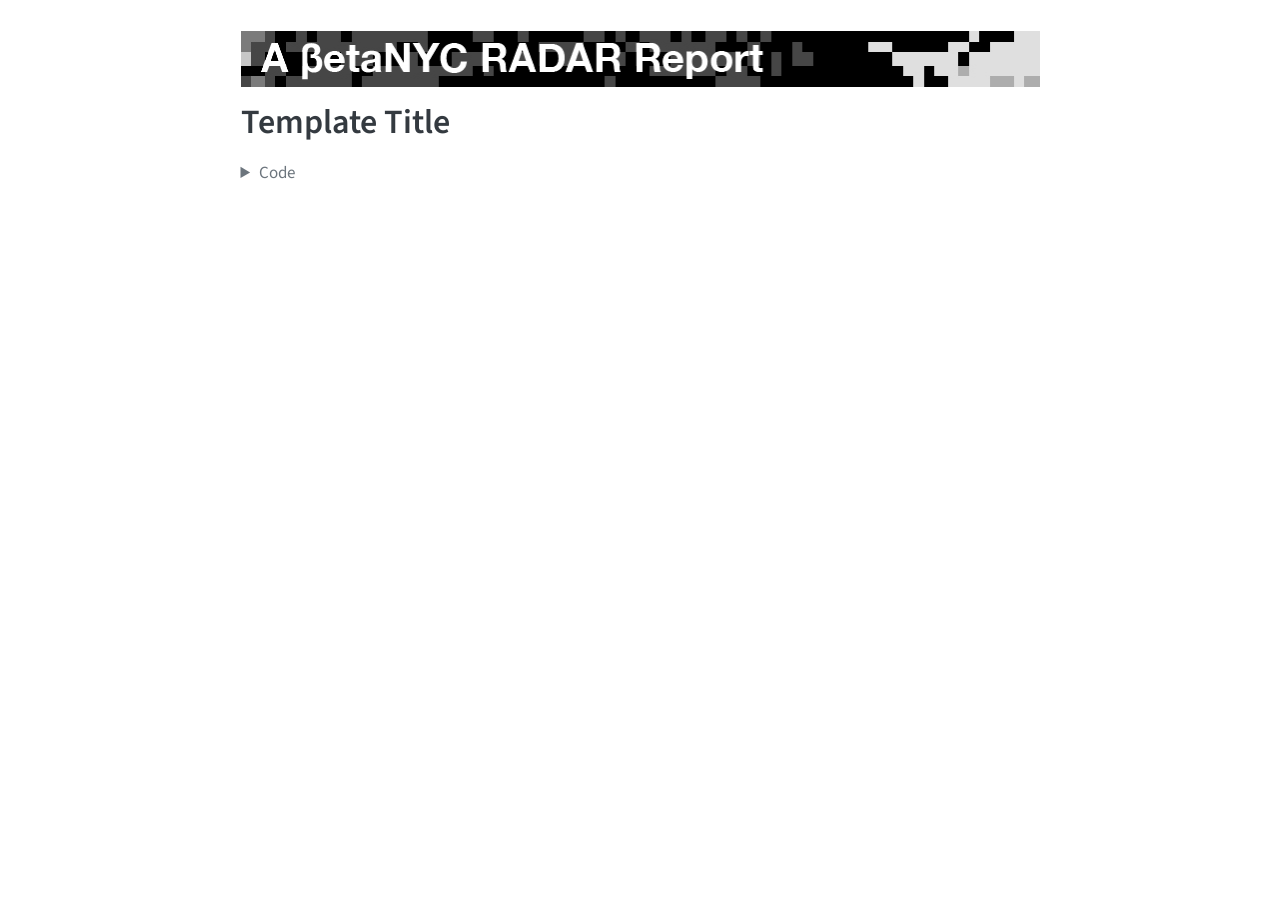
<file: docs/index.html>
<!DOCTYPE html>
<html xmlns="http://www.w3.org/1999/xhtml" lang="en" xml:lang="en"><head>

<meta charset="utf-8">
<meta name="generator" content="quarto-1.8.27">

<meta name="viewport" content="width=device-width, initial-scale=1.0, user-scalable=yes">


<title>Template Title</title>
<style>
code{white-space: pre-wrap;}
span.smallcaps{font-variant: small-caps;}
div.columns{display: flex; gap: min(4vw, 1.5em);}
div.column{flex: auto; overflow-x: auto;}
div.hanging-indent{margin-left: 1.5em; text-indent: -1.5em;}
ul.task-list{list-style: none;}
ul.task-list li input[type="checkbox"] {
  width: 0.8em;
  margin: 0 0.8em 0.2em -1em; /* quarto-specific, see https://github.com/quarto-dev/quarto-cli/issues/4556 */ 
  vertical-align: middle;
}
/* CSS for syntax highlighting */
html { -webkit-text-size-adjust: 100%; }
pre > code.sourceCode { white-space: pre; position: relative; }
pre > code.sourceCode > span { display: inline-block; line-height: 1.25; }
pre > code.sourceCode > span:empty { height: 1.2em; }
.sourceCode { overflow: visible; }
code.sourceCode > span { color: inherit; text-decoration: inherit; }
div.sourceCode { margin: 1em 0; }
pre.sourceCode { margin: 0; }
@media screen {
div.sourceCode { overflow: auto; }
}
@media print {
pre > code.sourceCode { white-space: pre-wrap; }
pre > code.sourceCode > span { text-indent: -5em; padding-left: 5em; }
}
pre.numberSource code
  { counter-reset: source-line 0; }
pre.numberSource code > span
  { position: relative; left: -4em; counter-increment: source-line; }
pre.numberSource code > span > a:first-child::before
  { content: counter(source-line);
    position: relative; left: -1em; text-align: right; vertical-align: baseline;
    border: none; display: inline-block;
    -webkit-touch-callout: none; -webkit-user-select: none;
    -khtml-user-select: none; -moz-user-select: none;
    -ms-user-select: none; user-select: none;
    padding: 0 4px; width: 4em;
  }
pre.numberSource { margin-left: 3em;  padding-left: 4px; }
div.sourceCode
  {   }
@media screen {
pre > code.sourceCode > span > a:first-child::before { text-decoration: underline; }
}
</style>


<script src="site_libs/quarto-nav/quarto-nav.js"></script>
<script src="site_libs/clipboard/clipboard.min.js"></script>
<script src="site_libs/quarto-search/autocomplete.umd.js"></script>
<script src="site_libs/quarto-search/fuse.min.js"></script>
<script src="site_libs/quarto-search/quarto-search.js"></script>
<meta name="quarto:offset" content="./">
<script src="site_libs/quarto-html/quarto.js" type="module"></script>
<script src="site_libs/quarto-html/tabsets/tabsets.js" type="module"></script>
<script src="site_libs/quarto-html/axe/axe-check.js" type="module"></script>
<script src="site_libs/quarto-html/popper.min.js"></script>
<script src="site_libs/quarto-html/tippy.umd.min.js"></script>
<script src="site_libs/quarto-html/anchor.min.js"></script>
<link href="site_libs/quarto-html/tippy.css" rel="stylesheet">
<link href="site_libs/quarto-html/quarto-syntax-highlighting-ed96de9b727972fe78a7b5d16c58bf87.css" rel="stylesheet" id="quarto-text-highlighting-styles">
<script src="site_libs/bootstrap/bootstrap.min.js"></script>
<link href="site_libs/bootstrap/bootstrap-icons.css" rel="stylesheet">
<link href="site_libs/bootstrap/bootstrap-5b4ad623e5705c0698d39aec6f10cf02.min.css" rel="stylesheet" append-hash="true" id="quarto-bootstrap" data-mode="light">
<script id="quarto-search-options" type="application/json">{
  "location": "sidebar",
  "copy-button": false,
  "collapse-after": 3,
  "panel-placement": "start",
  "type": "textbox",
  "limit": 50,
  "keyboard-shortcut": [
    "f",
    "/",
    "s"
  ],
  "show-item-context": false,
  "language": {
    "search-no-results-text": "No results",
    "search-matching-documents-text": "matching documents",
    "search-copy-link-title": "Copy link to search",
    "search-hide-matches-text": "Hide additional matches",
    "search-more-match-text": "more match in this document",
    "search-more-matches-text": "more matches in this document",
    "search-clear-button-title": "Clear",
    "search-text-placeholder": "",
    "search-detached-cancel-button-title": "Cancel",
    "search-submit-button-title": "Submit",
    "search-label": "Search"
  }
}</script>


<link rel="stylesheet" href="styles.css">
</head>

<body class="fullcontent quarto-light">

<div id="quarto-search-results"></div>
<!-- content -->
<div id="quarto-content" class="quarto-container page-columns page-rows-contents page-layout-article">
<!-- sidebar -->
<!-- margin-sidebar -->
    
<!-- main -->
<main class="content" id="quarto-document-content">
<style>
  .radar-header {
    padding-bottom: 1rem;
    overflow: hidden;
    max-width: 799px;
    margin: 0 auto;
    width: 100%;
  }

  .radar-header img {
    width: 100%;
    height: auto;
    display: block;
  }
</style>

<div class="radar-header">
  <img src="images/radar-header.jpg" srcset="
      images/radar-header@3x.jpg 3x,
      images/radar-header@2x.jpg 2x,
      images/radar-header.jpg 1x
    " alt="RADAR Banner">
</div>

<header id="title-block-header" class="quarto-title-block default">
<div class="quarto-title">
<h1 class="title">Template Title</h1>
</div>



<div class="quarto-title-meta">

    
  
    
  </div>
  


</header>


<div class="cell">
<details class="code-fold">
<summary>Code</summary>
<div class="code-copy-outer-scaffold"><div class="sourceCode cell-code" id="cb1"><pre class="sourceCode r code-with-copy"><code class="sourceCode r"><span id="cb1-1"><a href="#cb1-1" aria-hidden="true" tabindex="-1"></a><span class="co"># Use quarto render to generate a static site in /docs</span></span>
<span id="cb1-2"><a href="#cb1-2" aria-hidden="true" tabindex="-1"></a><span class="co"># Set github pages to deploy from main branch, /docs</span></span>
<span id="cb1-3"><a href="#cb1-3" aria-hidden="true" tabindex="-1"></a></span>
<span id="cb1-4"><a href="#cb1-4" aria-hidden="true" tabindex="-1"></a><span class="fu">library</span>(flextable)</span>
<span id="cb1-5"><a href="#cb1-5" aria-hidden="true" tabindex="-1"></a><span class="fu">library</span>(sf)</span>
<span id="cb1-6"><a href="#cb1-6" aria-hidden="true" tabindex="-1"></a><span class="fu">library</span>(tidyverse)</span>
<span id="cb1-7"><a href="#cb1-7" aria-hidden="true" tabindex="-1"></a></span>
<span id="cb1-8"><a href="#cb1-8" aria-hidden="true" tabindex="-1"></a><span class="co"># If needed, ensure that the Quarto render and RStudio read the same environment vars</span></span>
<span id="cb1-9"><a href="#cb1-9" aria-hidden="true" tabindex="-1"></a><span class="co"># readRenviron(".Renviron")</span></span></code></pre></div><button title="Copy to Clipboard" class="code-copy-button"><i class="bi"></i></button></div>
</details>
</div>



</main> <!-- /main -->
<script id="quarto-html-after-body" type="application/javascript">
  window.document.addEventListener("DOMContentLoaded", function (event) {
    const icon = "";
    const anchorJS = new window.AnchorJS();
    anchorJS.options = {
      placement: 'right',
      icon: icon
    };
    anchorJS.add('.anchored');
    const isCodeAnnotation = (el) => {
      for (const clz of el.classList) {
        if (clz.startsWith('code-annotation-')) {                     
          return true;
        }
      }
      return false;
    }
    const onCopySuccess = function(e) {
      // button target
      const button = e.trigger;
      // don't keep focus
      button.blur();
      // flash "checked"
      button.classList.add('code-copy-button-checked');
      var currentTitle = button.getAttribute("title");
      button.setAttribute("title", "Copied!");
      let tooltip;
      if (window.bootstrap) {
        button.setAttribute("data-bs-toggle", "tooltip");
        button.setAttribute("data-bs-placement", "left");
        button.setAttribute("data-bs-title", "Copied!");
        tooltip = new bootstrap.Tooltip(button, 
          { trigger: "manual", 
            customClass: "code-copy-button-tooltip",
            offset: [0, -8]});
        tooltip.show();    
      }
      setTimeout(function() {
        if (tooltip) {
          tooltip.hide();
          button.removeAttribute("data-bs-title");
          button.removeAttribute("data-bs-toggle");
          button.removeAttribute("data-bs-placement");
        }
        button.setAttribute("title", currentTitle);
        button.classList.remove('code-copy-button-checked');
      }, 1000);
      // clear code selection
      e.clearSelection();
    }
    const getTextToCopy = function(trigger) {
      const outerScaffold = trigger.parentElement.cloneNode(true);
      const codeEl = outerScaffold.querySelector('code');
      for (const childEl of codeEl.children) {
        if (isCodeAnnotation(childEl)) {
          childEl.remove();
        }
      }
      return codeEl.innerText;
    }
    const clipboard = new window.ClipboardJS('.code-copy-button:not([data-in-quarto-modal])', {
      text: getTextToCopy
    });
    clipboard.on('success', onCopySuccess);
    if (window.document.getElementById('quarto-embedded-source-code-modal')) {
      const clipboardModal = new window.ClipboardJS('.code-copy-button[data-in-quarto-modal]', {
        text: getTextToCopy,
        container: window.document.getElementById('quarto-embedded-source-code-modal')
      });
      clipboardModal.on('success', onCopySuccess);
    }
      var localhostRegex = new RegExp(/^(?:http|https):\/\/localhost\:?[0-9]*\//);
      var mailtoRegex = new RegExp(/^mailto:/);
        var filterRegex = new RegExp('/' + window.location.host + '/');
      var isInternal = (href) => {
          return filterRegex.test(href) || localhostRegex.test(href) || mailtoRegex.test(href);
      }
      // Inspect non-navigation links and adorn them if external
     var links = window.document.querySelectorAll('a[href]:not(.nav-link):not(.navbar-brand):not(.toc-action):not(.sidebar-link):not(.sidebar-item-toggle):not(.pagination-link):not(.no-external):not([aria-hidden]):not(.dropdown-item):not(.quarto-navigation-tool):not(.about-link)');
      for (var i=0; i<links.length; i++) {
        const link = links[i];
        if (!isInternal(link.href)) {
          // undo the damage that might have been done by quarto-nav.js in the case of
          // links that we want to consider external
          if (link.dataset.originalHref !== undefined) {
            link.href = link.dataset.originalHref;
          }
        }
      }
    function tippyHover(el, contentFn, onTriggerFn, onUntriggerFn) {
      const config = {
        allowHTML: true,
        maxWidth: 500,
        delay: 100,
        arrow: false,
        appendTo: function(el) {
            return el.parentElement;
        },
        interactive: true,
        interactiveBorder: 10,
        theme: 'quarto',
        placement: 'bottom-start',
      };
      if (contentFn) {
        config.content = contentFn;
      }
      if (onTriggerFn) {
        config.onTrigger = onTriggerFn;
      }
      if (onUntriggerFn) {
        config.onUntrigger = onUntriggerFn;
      }
      window.tippy(el, config); 
    }
    const noterefs = window.document.querySelectorAll('a[role="doc-noteref"]');
    for (var i=0; i<noterefs.length; i++) {
      const ref = noterefs[i];
      tippyHover(ref, function() {
        // use id or data attribute instead here
        let href = ref.getAttribute('data-footnote-href') || ref.getAttribute('href');
        try { href = new URL(href).hash; } catch {}
        const id = href.replace(/^#\/?/, "");
        const note = window.document.getElementById(id);
        if (note) {
          return note.innerHTML;
        } else {
          return "";
        }
      });
    }
    const xrefs = window.document.querySelectorAll('a.quarto-xref');
    const processXRef = (id, note) => {
      // Strip column container classes
      const stripColumnClz = (el) => {
        el.classList.remove("page-full", "page-columns");
        if (el.children) {
          for (const child of el.children) {
            stripColumnClz(child);
          }
        }
      }
      stripColumnClz(note)
      if (id === null || id.startsWith('sec-')) {
        // Special case sections, only their first couple elements
        const container = document.createElement("div");
        if (note.children && note.children.length > 2) {
          container.appendChild(note.children[0].cloneNode(true));
          for (let i = 1; i < note.children.length; i++) {
            const child = note.children[i];
            if (child.tagName === "P" && child.innerText === "") {
              continue;
            } else {
              container.appendChild(child.cloneNode(true));
              break;
            }
          }
          if (window.Quarto?.typesetMath) {
            window.Quarto.typesetMath(container);
          }
          return container.innerHTML
        } else {
          if (window.Quarto?.typesetMath) {
            window.Quarto.typesetMath(note);
          }
          return note.innerHTML;
        }
      } else {
        // Remove any anchor links if they are present
        const anchorLink = note.querySelector('a.anchorjs-link');
        if (anchorLink) {
          anchorLink.remove();
        }
        if (window.Quarto?.typesetMath) {
          window.Quarto.typesetMath(note);
        }
        if (note.classList.contains("callout")) {
          return note.outerHTML;
        } else {
          return note.innerHTML;
        }
      }
    }
    for (var i=0; i<xrefs.length; i++) {
      const xref = xrefs[i];
      tippyHover(xref, undefined, function(instance) {
        instance.disable();
        let url = xref.getAttribute('href');
        let hash = undefined; 
        if (url.startsWith('#')) {
          hash = url;
        } else {
          try { hash = new URL(url).hash; } catch {}
        }
        if (hash) {
          const id = hash.replace(/^#\/?/, "");
          const note = window.document.getElementById(id);
          if (note !== null) {
            try {
              const html = processXRef(id, note.cloneNode(true));
              instance.setContent(html);
            } finally {
              instance.enable();
              instance.show();
            }
          } else {
            // See if we can fetch this
            fetch(url.split('#')[0])
            .then(res => res.text())
            .then(html => {
              const parser = new DOMParser();
              const htmlDoc = parser.parseFromString(html, "text/html");
              const note = htmlDoc.getElementById(id);
              if (note !== null) {
                const html = processXRef(id, note);
                instance.setContent(html);
              } 
            }).finally(() => {
              instance.enable();
              instance.show();
            });
          }
        } else {
          // See if we can fetch a full url (with no hash to target)
          // This is a special case and we should probably do some content thinning / targeting
          fetch(url)
          .then(res => res.text())
          .then(html => {
            const parser = new DOMParser();
            const htmlDoc = parser.parseFromString(html, "text/html");
            const note = htmlDoc.querySelector('main.content');
            if (note !== null) {
              // This should only happen for chapter cross references
              // (since there is no id in the URL)
              // remove the first header
              if (note.children.length > 0 && note.children[0].tagName === "HEADER") {
                note.children[0].remove();
              }
              const html = processXRef(null, note);
              instance.setContent(html);
            } 
          }).finally(() => {
            instance.enable();
            instance.show();
          });
        }
      }, function(instance) {
      });
    }
        let selectedAnnoteEl;
        const selectorForAnnotation = ( cell, annotation) => {
          let cellAttr = 'data-code-cell="' + cell + '"';
          let lineAttr = 'data-code-annotation="' +  annotation + '"';
          const selector = 'span[' + cellAttr + '][' + lineAttr + ']';
          return selector;
        }
        const selectCodeLines = (annoteEl) => {
          const doc = window.document;
          const targetCell = annoteEl.getAttribute("data-target-cell");
          const targetAnnotation = annoteEl.getAttribute("data-target-annotation");
          const annoteSpan = window.document.querySelector(selectorForAnnotation(targetCell, targetAnnotation));
          const lines = annoteSpan.getAttribute("data-code-lines").split(",");
          const lineIds = lines.map((line) => {
            return targetCell + "-" + line;
          })
          let top = null;
          let height = null;
          let parent = null;
          if (lineIds.length > 0) {
              //compute the position of the single el (top and bottom and make a div)
              const el = window.document.getElementById(lineIds[0]);
              top = el.offsetTop;
              height = el.offsetHeight;
              parent = el.parentElement.parentElement;
            if (lineIds.length > 1) {
              const lastEl = window.document.getElementById(lineIds[lineIds.length - 1]);
              const bottom = lastEl.offsetTop + lastEl.offsetHeight;
              height = bottom - top;
            }
            if (top !== null && height !== null && parent !== null) {
              // cook up a div (if necessary) and position it 
              let div = window.document.getElementById("code-annotation-line-highlight");
              if (div === null) {
                div = window.document.createElement("div");
                div.setAttribute("id", "code-annotation-line-highlight");
                div.style.position = 'absolute';
                parent.appendChild(div);
              }
              div.style.top = top - 2 + "px";
              div.style.height = height + 4 + "px";
              div.style.left = 0;
              let gutterDiv = window.document.getElementById("code-annotation-line-highlight-gutter");
              if (gutterDiv === null) {
                gutterDiv = window.document.createElement("div");
                gutterDiv.setAttribute("id", "code-annotation-line-highlight-gutter");
                gutterDiv.style.position = 'absolute';
                const codeCell = window.document.getElementById(targetCell);
                const gutter = codeCell.querySelector('.code-annotation-gutter');
                gutter.appendChild(gutterDiv);
              }
              gutterDiv.style.top = top - 2 + "px";
              gutterDiv.style.height = height + 4 + "px";
            }
            selectedAnnoteEl = annoteEl;
          }
        };
        const unselectCodeLines = () => {
          const elementsIds = ["code-annotation-line-highlight", "code-annotation-line-highlight-gutter"];
          elementsIds.forEach((elId) => {
            const div = window.document.getElementById(elId);
            if (div) {
              div.remove();
            }
          });
          selectedAnnoteEl = undefined;
        };
          // Handle positioning of the toggle
      window.addEventListener(
        "resize",
        throttle(() => {
          elRect = undefined;
          if (selectedAnnoteEl) {
            selectCodeLines(selectedAnnoteEl);
          }
        }, 10)
      );
      function throttle(fn, ms) {
      let throttle = false;
      let timer;
        return (...args) => {
          if(!throttle) { // first call gets through
              fn.apply(this, args);
              throttle = true;
          } else { // all the others get throttled
              if(timer) clearTimeout(timer); // cancel #2
              timer = setTimeout(() => {
                fn.apply(this, args);
                timer = throttle = false;
              }, ms);
          }
        };
      }
        // Attach click handler to the DT
        const annoteDls = window.document.querySelectorAll('dt[data-target-cell]');
        for (const annoteDlNode of annoteDls) {
          annoteDlNode.addEventListener('click', (event) => {
            const clickedEl = event.target;
            if (clickedEl !== selectedAnnoteEl) {
              unselectCodeLines();
              const activeEl = window.document.querySelector('dt[data-target-cell].code-annotation-active');
              if (activeEl) {
                activeEl.classList.remove('code-annotation-active');
              }
              selectCodeLines(clickedEl);
              clickedEl.classList.add('code-annotation-active');
            } else {
              // Unselect the line
              unselectCodeLines();
              clickedEl.classList.remove('code-annotation-active');
            }
          });
        }
    const findCites = (el) => {
      const parentEl = el.parentElement;
      if (parentEl) {
        const cites = parentEl.dataset.cites;
        if (cites) {
          return {
            el,
            cites: cites.split(' ')
          };
        } else {
          return findCites(el.parentElement)
        }
      } else {
        return undefined;
      }
    };
    var bibliorefs = window.document.querySelectorAll('a[role="doc-biblioref"]');
    for (var i=0; i<bibliorefs.length; i++) {
      const ref = bibliorefs[i];
      const citeInfo = findCites(ref);
      if (citeInfo) {
        tippyHover(citeInfo.el, function() {
          var popup = window.document.createElement('div');
          citeInfo.cites.forEach(function(cite) {
            var citeDiv = window.document.createElement('div');
            citeDiv.classList.add('hanging-indent');
            citeDiv.classList.add('csl-entry');
            var biblioDiv = window.document.getElementById('ref-' + cite);
            if (biblioDiv) {
              citeDiv.innerHTML = biblioDiv.innerHTML;
            }
            popup.appendChild(citeDiv);
          });
          return popup.innerHTML;
        });
      }
    }
  });
  </script>
</div> <!-- /content -->




</body></html>
</file>
<file: docs/site_libs/quarto-html/tippy.css>
.tippy-box[data-animation=fade][data-state=hidden]{opacity:0}[data-tippy-root]{max-width:calc(100vw - 10px)}.tippy-box{position:relative;background-color:#333;color:#fff;border-radius:4px;font-size:14px;line-height:1.4;white-space:normal;outline:0;transition-property:transform,visibility,opacity}.tippy-box[data-placement^=top]>.tippy-arrow{bottom:0}.tippy-box[data-placement^=top]>.tippy-arrow:before{bottom:-7px;left:0;border-width:8px 8px 0;border-top-color:initial;transform-origin:center top}.tippy-box[data-placement^=bottom]>.tippy-arrow{top:0}.tippy-box[data-placement^=bottom]>.tippy-arrow:before{top:-7px;left:0;border-width:0 8px 8px;border-bottom-color:initial;transform-origin:center bottom}.tippy-box[data-placement^=left]>.tippy-arrow{right:0}.tippy-box[data-placement^=left]>.tippy-arrow:before{border-width:8px 0 8px 8px;border-left-color:initial;right:-7px;transform-origin:center left}.tippy-box[data-placement^=right]>.tippy-arrow{left:0}.tippy-box[data-placement^=right]>.tippy-arrow:before{left:-7px;border-width:8px 8px 8px 0;border-right-color:initial;transform-origin:center right}.tippy-box[data-inertia][data-state=visible]{transition-timing-function:cubic-bezier(.54,1.5,.38,1.11)}.tippy-arrow{width:16px;height:16px;color:#333}.tippy-arrow:before{content:"";position:absolute;border-color:transparent;border-style:solid}.tippy-content{position:relative;padding:5px 9px;z-index:1}
</file>
<file: docs/site_libs/quarto-html/quarto-syntax-highlighting-ed96de9b727972fe78a7b5d16c58bf87.css>
/* quarto syntax highlight colors */
:root {
  --quarto-hl-ot-color: #003B4F;
  --quarto-hl-at-color: #657422;
  --quarto-hl-ss-color: #20794D;
  --quarto-hl-an-color: #5E5E5E;
  --quarto-hl-fu-color: #4758AB;
  --quarto-hl-st-color: #20794D;
  --quarto-hl-cf-color: #003B4F;
  --quarto-hl-op-color: #5E5E5E;
  --quarto-hl-er-color: #AD0000;
  --quarto-hl-bn-color: #AD0000;
  --quarto-hl-al-color: #AD0000;
  --quarto-hl-va-color: #111111;
  --quarto-hl-bu-color: inherit;
  --quarto-hl-ex-color: inherit;
  --quarto-hl-pp-color: #AD0000;
  --quarto-hl-in-color: #5E5E5E;
  --quarto-hl-vs-color: #20794D;
  --quarto-hl-wa-color: #5E5E5E;
  --quarto-hl-do-color: #5E5E5E;
  --quarto-hl-im-color: #00769E;
  --quarto-hl-ch-color: #20794D;
  --quarto-hl-dt-color: #AD0000;
  --quarto-hl-fl-color: #AD0000;
  --quarto-hl-co-color: #5E5E5E;
  --quarto-hl-cv-color: #5E5E5E;
  --quarto-hl-cn-color: #8f5902;
  --quarto-hl-sc-color: #5E5E5E;
  --quarto-hl-dv-color: #AD0000;
  --quarto-hl-kw-color: #003B4F;
}

/* other quarto variables */
:root {
  --quarto-font-monospace: SFMono-Regular, Menlo, Monaco, Consolas, "Liberation Mono", "Courier New", monospace;
}

/* syntax highlight based on Pandoc's rules */
pre > code.sourceCode > span {
  color: #003B4F;
}

code.sourceCode > span {
  color: #003B4F;
}

div.sourceCode,
div.sourceCode pre.sourceCode {
  color: #003B4F;
}

/* Normal */
code span {
  color: #003B4F;
}

/* Alert */
code span.al {
  color: #AD0000;
  font-style: inherit;
}

/* Annotation */
code span.an {
  color: #5E5E5E;
  font-style: inherit;
}

/* Attribute */
code span.at {
  color: #657422;
  font-style: inherit;
}

/* BaseN */
code span.bn {
  color: #AD0000;
  font-style: inherit;
}

/* BuiltIn */
code span.bu {
  font-style: inherit;
}

/* ControlFlow */
code span.cf {
  color: #003B4F;
  font-weight: bold;
  font-style: inherit;
}

/* Char */
code span.ch {
  color: #20794D;
  font-style: inherit;
}

/* Constant */
code span.cn {
  color: #8f5902;
  font-style: inherit;
}

/* Comment */
code span.co {
  color: #5E5E5E;
  font-style: inherit;
}

/* CommentVar */
code span.cv {
  color: #5E5E5E;
  font-style: italic;
}

/* Documentation */
code span.do {
  color: #5E5E5E;
  font-style: italic;
}

/* DataType */
code span.dt {
  color: #AD0000;
  font-style: inherit;
}

/* DecVal */
code span.dv {
  color: #AD0000;
  font-style: inherit;
}

/* Error */
code span.er {
  color: #AD0000;
  font-style: inherit;
}

/* Extension */
code span.ex {
  font-style: inherit;
}

/* Float */
code span.fl {
  color: #AD0000;
  font-style: inherit;
}

/* Function */
code span.fu {
  color: #4758AB;
  font-style: inherit;
}

/* Import */
code span.im {
  color: #00769E;
  font-style: inherit;
}

/* Information */
code span.in {
  color: #5E5E5E;
  font-style: inherit;
}

/* Keyword */
code span.kw {
  color: #003B4F;
  font-weight: bold;
  font-style: inherit;
}

/* Operator */
code span.op {
  color: #5E5E5E;
  font-style: inherit;
}

/* Other */
code span.ot {
  color: #003B4F;
  font-style: inherit;
}

/* Preprocessor */
code span.pp {
  color: #AD0000;
  font-style: inherit;
}

/* SpecialChar */
code span.sc {
  color: #5E5E5E;
  font-style: inherit;
}

/* SpecialString */
code span.ss {
  color: #20794D;
  font-style: inherit;
}

/* String */
code span.st {
  color: #20794D;
  font-style: inherit;
}

/* Variable */
code span.va {
  color: #111111;
  font-style: inherit;
}

/* VerbatimString */
code span.vs {
  color: #20794D;
  font-style: inherit;
}

/* Warning */
code span.wa {
  color: #5E5E5E;
  font-style: italic;
}

.prevent-inlining {
  content: "</";
}

/*# sourceMappingURL=0920dd6d7437995b8cdf7429764427b1.css.map */
</file>
<file: docs/styles.css>
/* css styles */
.scroll-output {
  overflow-x: auto;
  overflow-y: auto;
  max-height: 400px;
  max-width: 100%;
  padding: 0.5rem;
  border: 1px solid #ccc;
  background-color: #fdfdfd;
}
</file>
